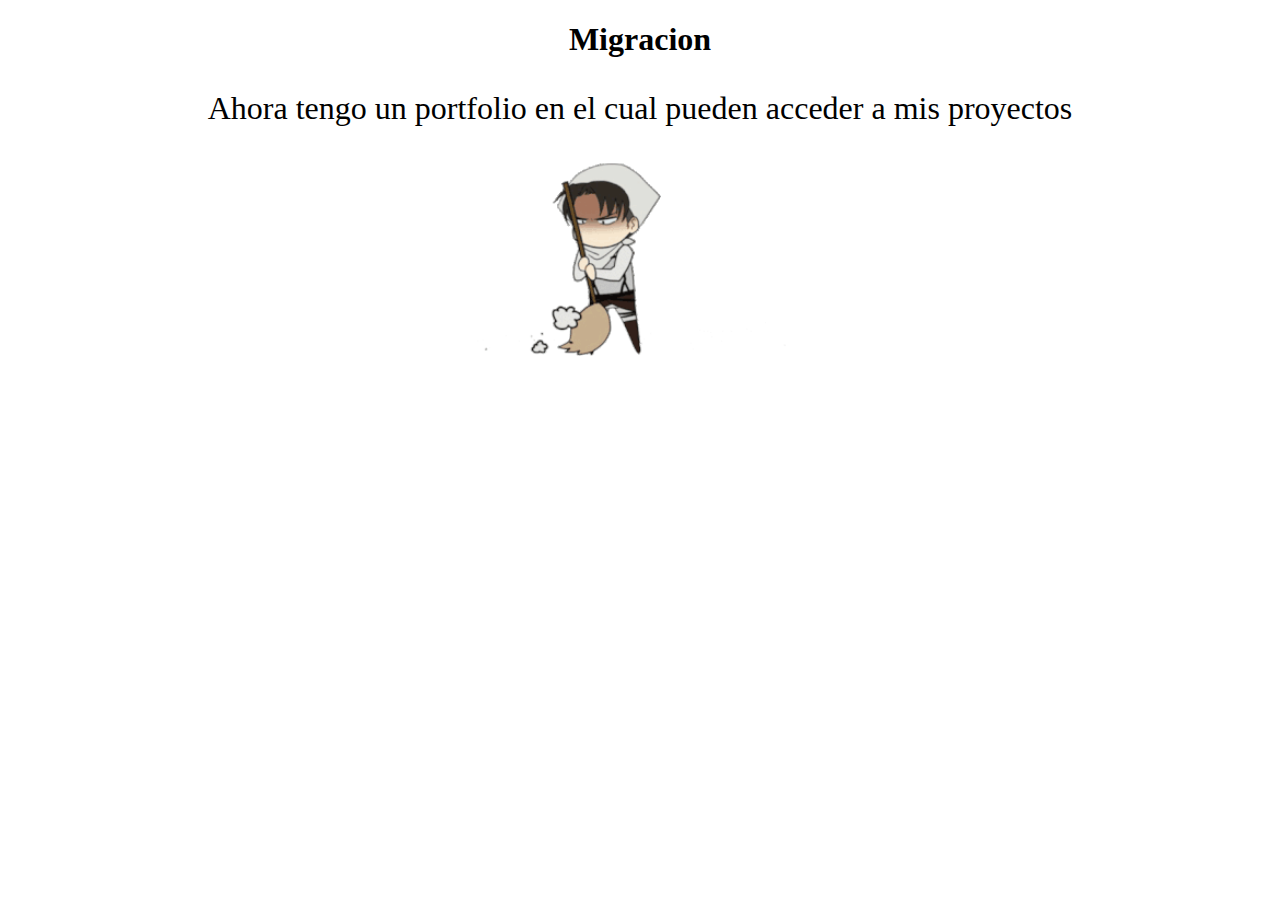
<file: index.html>
<!DOCTYPE html>
<html lang="en">
<head>
    <meta charset="UTF-8">
    <meta http-equiv="X-UA-Compatible" content="IE=edge">
    <meta name="viewport" content="width=device-width, initial-scale=1.0">
    <title>Document</title>
    <style>
        div{
            margin: 0 auto;
            width: 400px;
            background-repeat: no-repeat;
       
        }
        img{
            margin: 0 auto;
            width: 350px;
        }

        #sub {font-size: 2rem;}

        footer {
            text-align: center;
            width: 60%;

            margin: 0 auto;
            margin-top: 18%;
            font-size: 20px;
        }
    

    </style>
</head>
<body>
    <main>
        <header>
            <h1 style="text-align: center;">Migracion</h1>
            <p id="sub" style="text-align: center;">Ahora tengo un portfolio en el cual pueden acceder a mis proyectos<p> 
            <div>
                <img src="img/levi.gif" alt="">
            </div>  
            <footer>
                   <!-- <p>
                        Accede a mi portfolio en el siguiente enlace:
                    </p>
                    <a href="http://oliverllauca.atwebpages.com/home/">Portfolio-prueba...,</a> -->
                 
            </footer>        
        </header> 

        <div></div>
        
     
    </main>
</body>
</html>
</file>
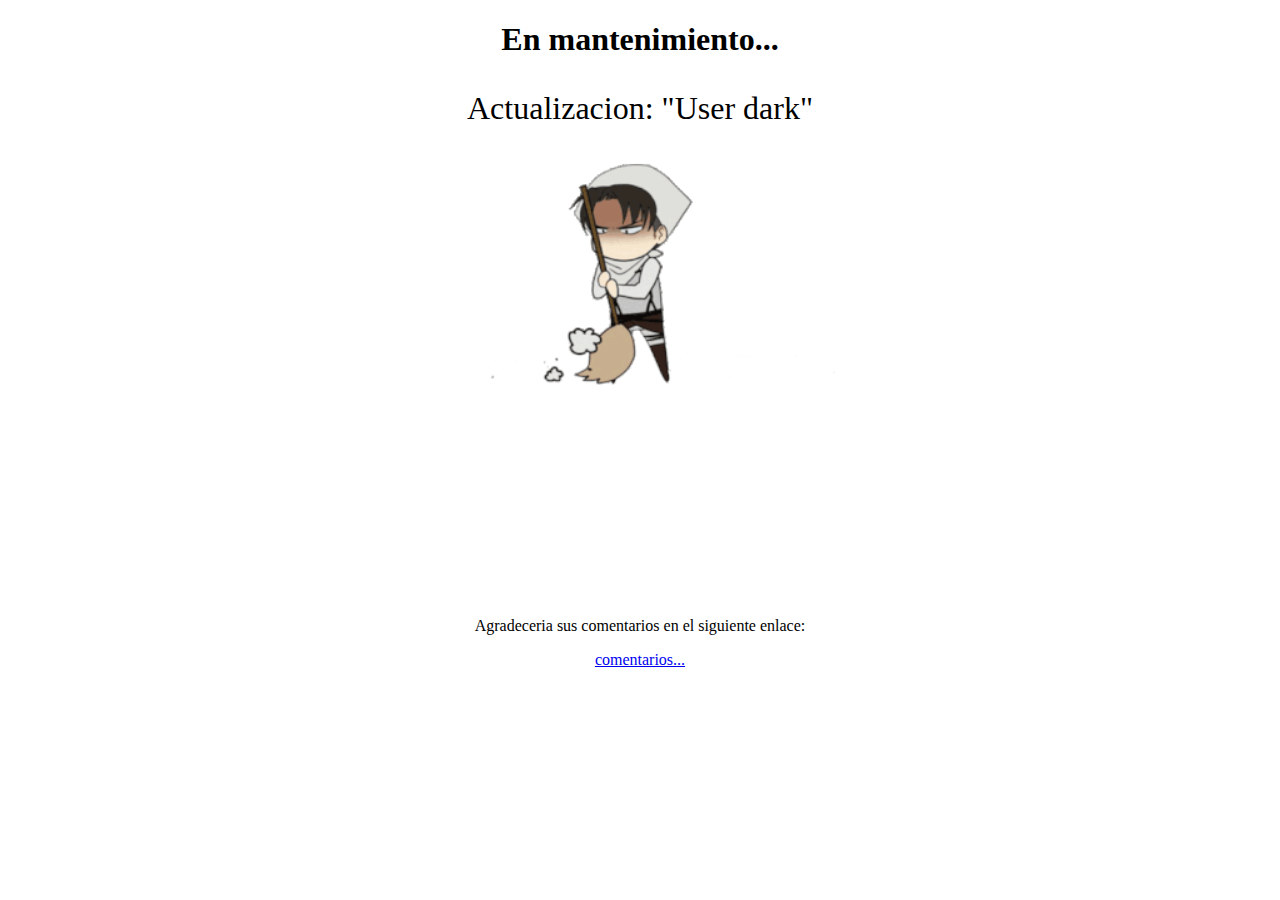
<file: mantenimiento.html>
<!DOCTYPE html>
<html lang="en">
<head>
    <meta charset="UTF-8">
    <meta http-equiv="X-UA-Compatible" content="IE=edge">
    <meta name="viewport" content="width=device-width, initial-scale=1.0">
    <title>Document</title>
    <style>
        div{
            margin: 0 auto;
            width: 400px;
            background-repeat: no-repeat;
       
        }
        img{
            margin: 0 auto;
            width: 400px;
        }

        #sub {font-size: 2rem;}

        footer {
            text-align: center;
            width: 60%;

            margin: 0 auto;
            margin-top: 18%;
        }
    

    </style>
</head>
<body>
    <main>
        <header>
            <h1 style="text-align: center;">En mantenimiento...</h1>
            <p id="sub" style="text-align: center;">Actualizacion:  "User dark"<p> 
            <div>
                <img src="img/levi.gif" alt="">
            </div>  
            <footer>
                    <p>
                        Agradeceria sus comentarios en el siguiente enlace:
                    </p>
                    <a href="https://forms.gle/D8NNqERVakWrsNkA9">comentarios...</a>
            </footer>        
        </header> 

        <div></div>
        
     
    </main>
</body>
</html>
</file>
